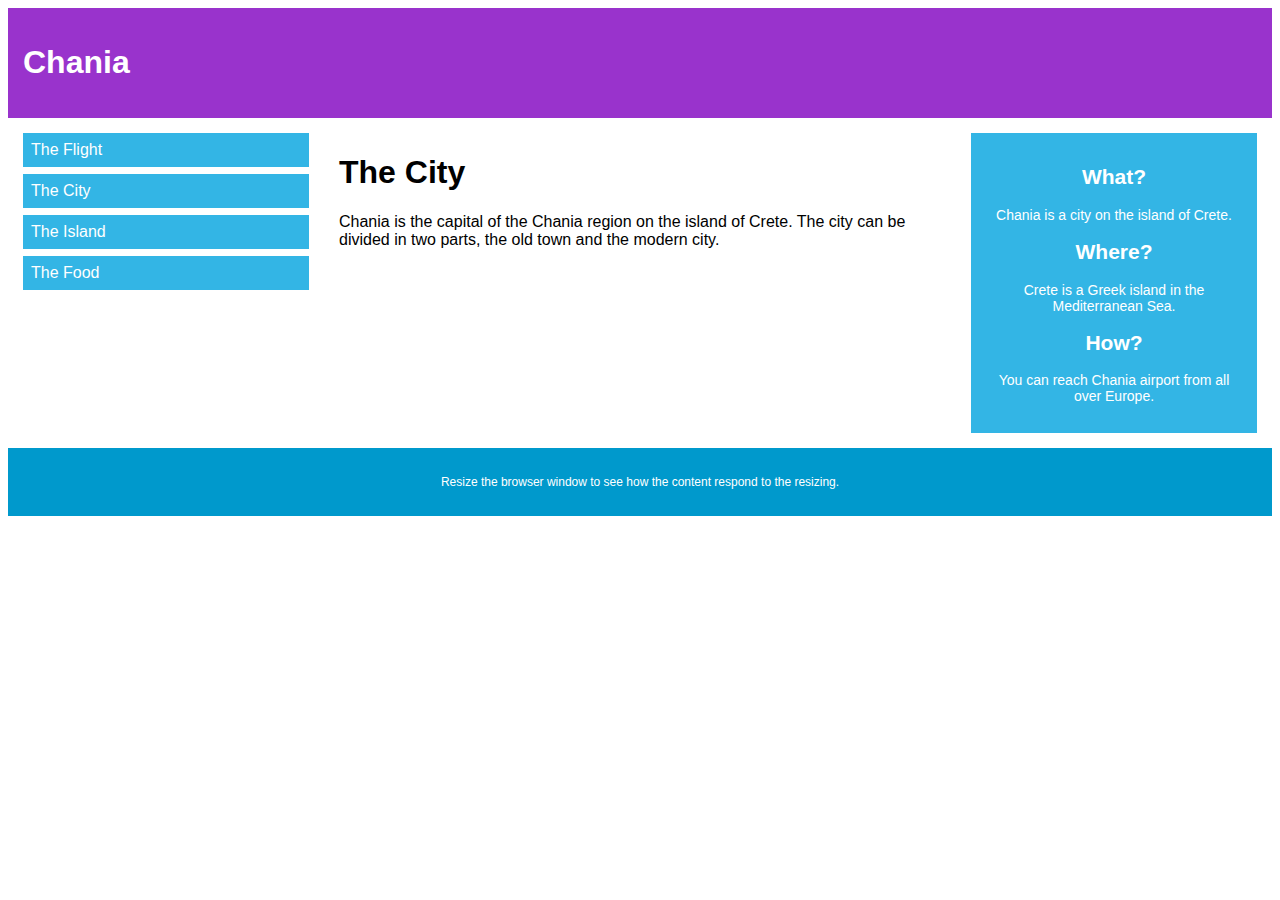
<file: 1.html>
<!DOCTYPE html> 
<html> 
<head> 
<meta name="viewport" content="width=device-width, initial-scale=1.0"> 
<style>
* {
  box-sizing: border-box;
}

.row::after {
  content: ""; 
  clear: both; 
  display: table;
}

[class*="col-"] {
  float: left; 
  padding: 15px;
}

html {
  font-family: "Lucida Sans", sans-serif;
}

.header { 
  background-color: #9933cc;  
  color: #ffffff; 
  padding: 15px;
}

.menu ul {
  list-style-type: none; 
  margin: 0; 
  padding: 0;
}

.menu li {
  padding: 8px; 
  margin-bottom: 7px; 
  background-color: #33b5e5; 
  color: #ffffff; 
  box-shadow: 0 1px 3px rgba(0,0,0,0.12), O 1px 2px rgba(0,0,0,0.24);
}

.menu li:hover {
background-color: #0099cc;
} 

.aside {
  background-color: #33b5e5; 
  padding: 15px; 
  color: #ffffff; 
  text-align: center; 
  font-size: 14px; 
  box-shadow: 0 1px 3px rgba(0,0,0,0.12), O 1px 2px rgba(0,0,0,0.24);
}

.footer { 
  background-color: #0099cc; 
  color: #ffffff; 
  text-align: center; 
  font-size: 12px; 
  padding: 15px;
}

/* For mobile phones: */
[class*="col-"] {
  width: 100%; 
}

@media only screen and (min-width: 600px) {
  /* For tablets: */ 
  .col-s-1 {width: 8.33%;} 
  .col-s-2 {width: 16.66%;} 
  .col-s-3 {width: 25%;} 
  .col-s-4 {width: 33.33%;}
  .col-s-5 {width: 41.66%;} 
  .col S-6 {width: 50%;} 
  .col -S-7 {width: 58.33%;} 
  .col-s-8 {width: 66.66%;} 
  .col-s-9 {width: 75%;} 
  .col-s-10 {width: 83.33%;} 
  .col-s-11 {width: 91.66%;} 
  .col-s-12 {width: 100%;}
}
@media only screen and (min-width: 768px) {
  /* For desktop: */ 
  .col-1 {width: 8.33%;} 
  .col-2 {width: 16.66%;} 
  .col-3 {width: 25%;} 
  .col-4 {width: 33.33%;} 
  .col-5 {width: 41.66%;} 
  .col-6 {width: 50%;} 
  .col-7 {width: 58.33%;} 
  .col-8 {width: 66.66%;} 
  .col-9 {width: 75%;} 
  .col-10 {width: 83.33%;} 
  .col-11 {width: 91.66%;} 
  .col-12 {width: 100%;}
}
</style> 
</head> 
<body> 

<div class="header">
  <h1>Chania</h1> 
</div>

<div class="row"> 
  <div class="col-3 col-s-3 menu"> 
    <ul>
      <li>The Flight</li> 
      <li>The City</li> 
      <li>The Island</li>
      <li>The Food</li> 
     </ul> 
</div>

<div class="col-6 col-s-9">
  <h1>The City</h1> 
  <p>Chania is the capital of the Chania region on the island of Crete. The city can be divided in two parts, the old town and the modern city.</p> 
</div>

<div class="col-3 col-s-12"> 
  <div class="aside">
    <h2>What?</h2> 
    <p>Chania is a city on the island of Crete.</p> 
    <h2>Where?</h2> 
    <p>Crete is a Greek island in the Mediterranean Sea.</p> 
    <h2>How?</h2> 
    <p>You can reach Chania airport from all over Europe.</p>
  </div> 
</div>
</div>

<div class="footer">
<p>Resize the browser window to see how the content respond to the resizing.</p> 
</div>

</body> 
</html>
</file>
